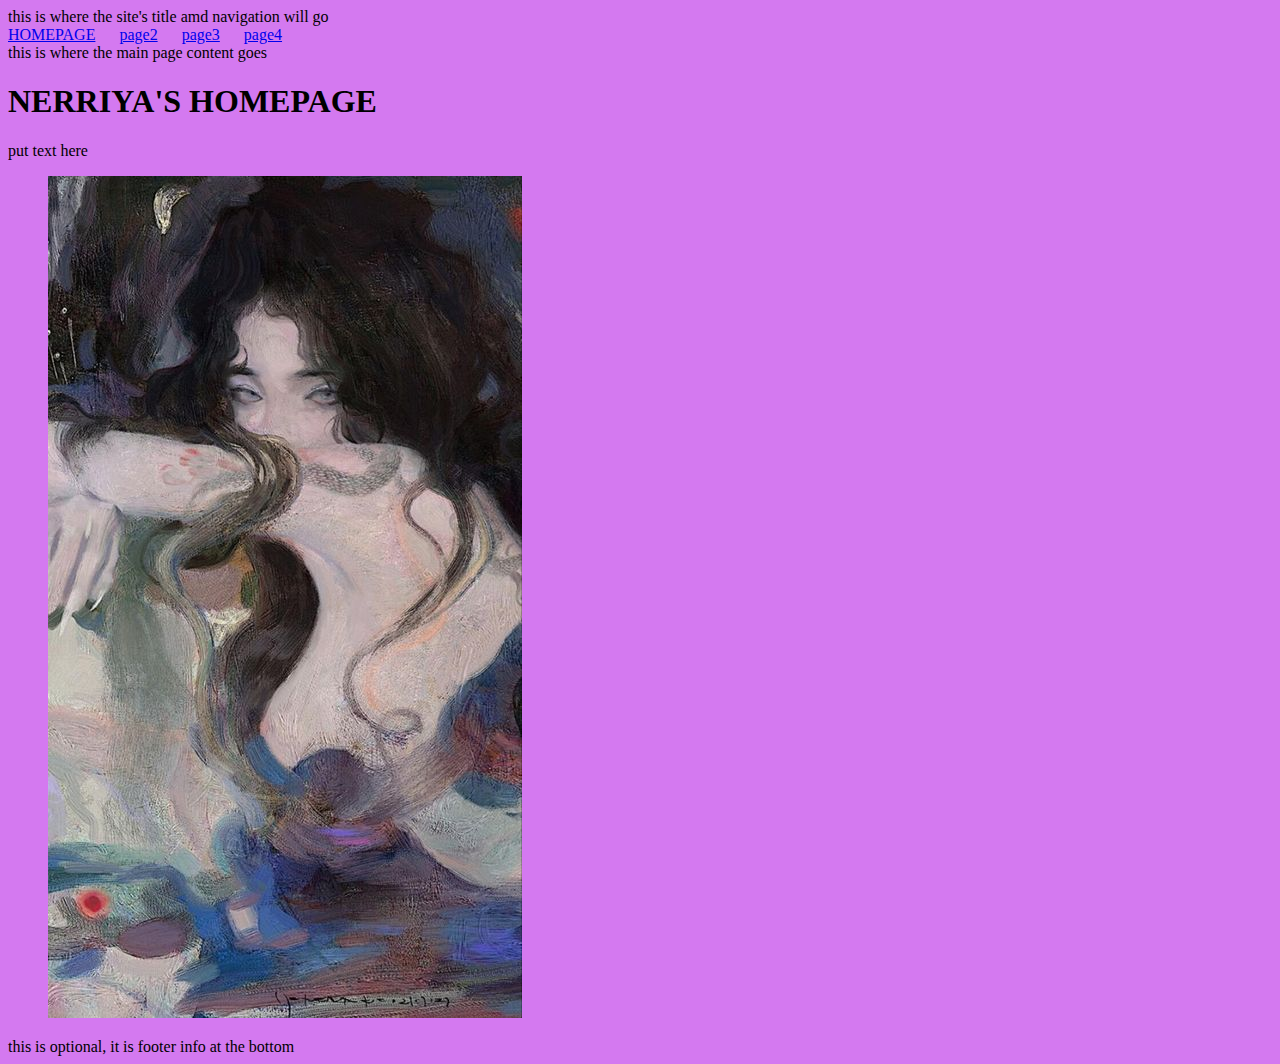
<file: index.html>
<!DOCTYPE html>
<html lang="en">
<head>
    <meta charset="UTF-8">
    <meta name="viewport" content="width=device-width, initial-scale=1.0">
    <title>Document</title>
    <link rel="stylesheet" href="style.css">
</head>
<body>
  <header>
    this is where the site's title amd navigation will go
    <nav>
      <ul>
        <li><a href="index.html">HOMEPAGE</a></li>
        <li><a href="page2.html">page2</a></li>
        <li><a href="page3.html">page3</a></li>
        <li><a href="page4.html">page4</a></li>
        
      </ul>
    </nav>
  </header>  
  <main>
    this is where the main page content goes
    <h1>NERRIYA'S HOMEPAGE</h1>
    <p>put text here</p>
    <figure>
      <img src="images/mg1.jpg" alt="the mermaid within by yizheng ke">
      
    </figure>
  </main>
  <footer>
    this is optional, it is footer info at the bottom
  </footer>
</body>
</html>
</file>
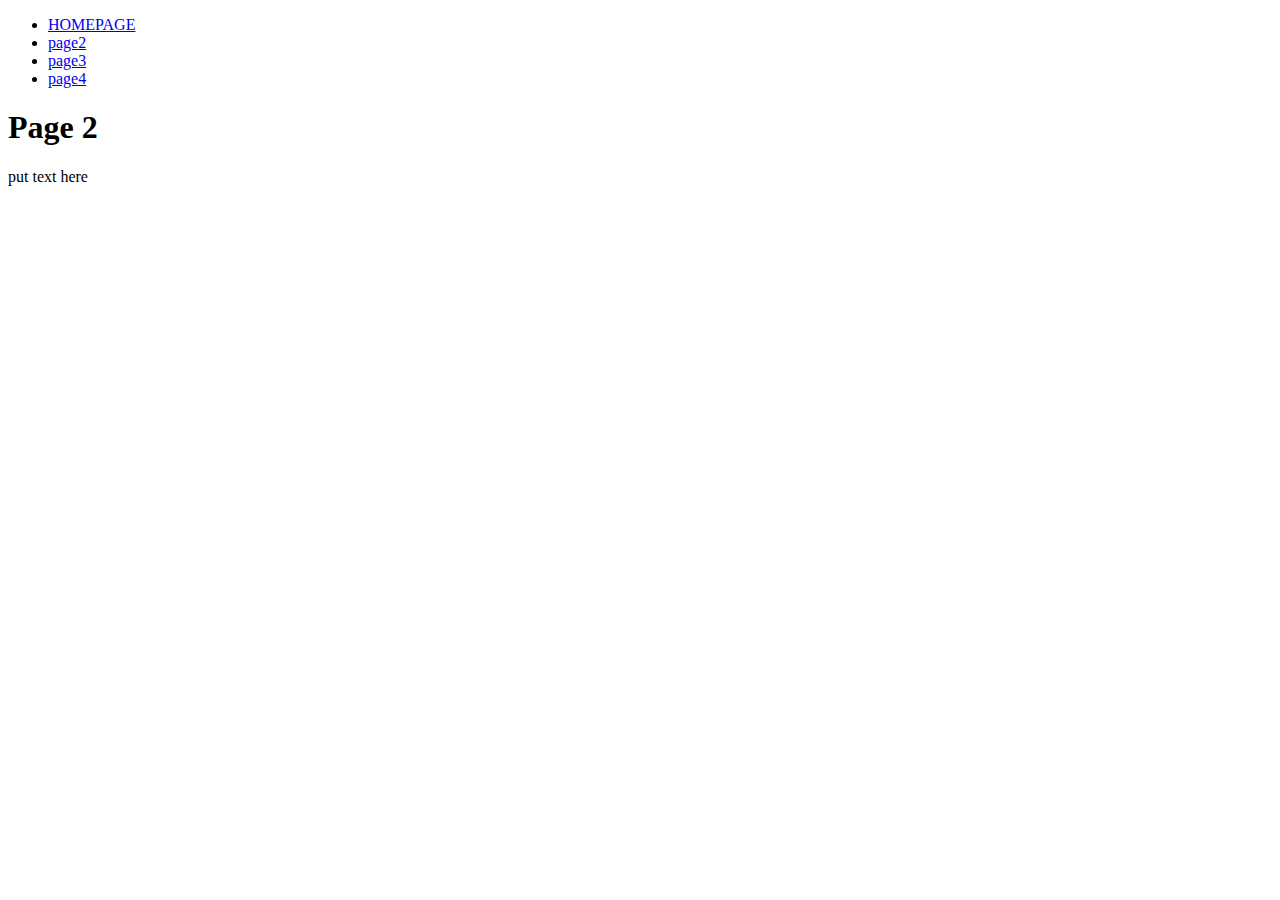
<file: page2.html>
<!DOCTYPE html>
<html lang="en">
<head>
    <meta charset="UTF-8">
    <meta name="viewport" content="width=device-width, initial-scale=1.0">
    <title>Document</title>
</head>
<body>
    <header>
        <nav>
            <ul>
              <li><a href="index.html">HOMEPAGE</a></li>
              <li><a href="page2.html">page2</a></li>
              <li><a href="page3.html">page3</a></li>
              <li><a href="page4.html">page4</a></li>
      
            </ul>
          </nav>
    </header>
    <main>
        <h1>Page 2</h1>
        <p>put text here</p>
    </main>
</body>
</html>
</file>
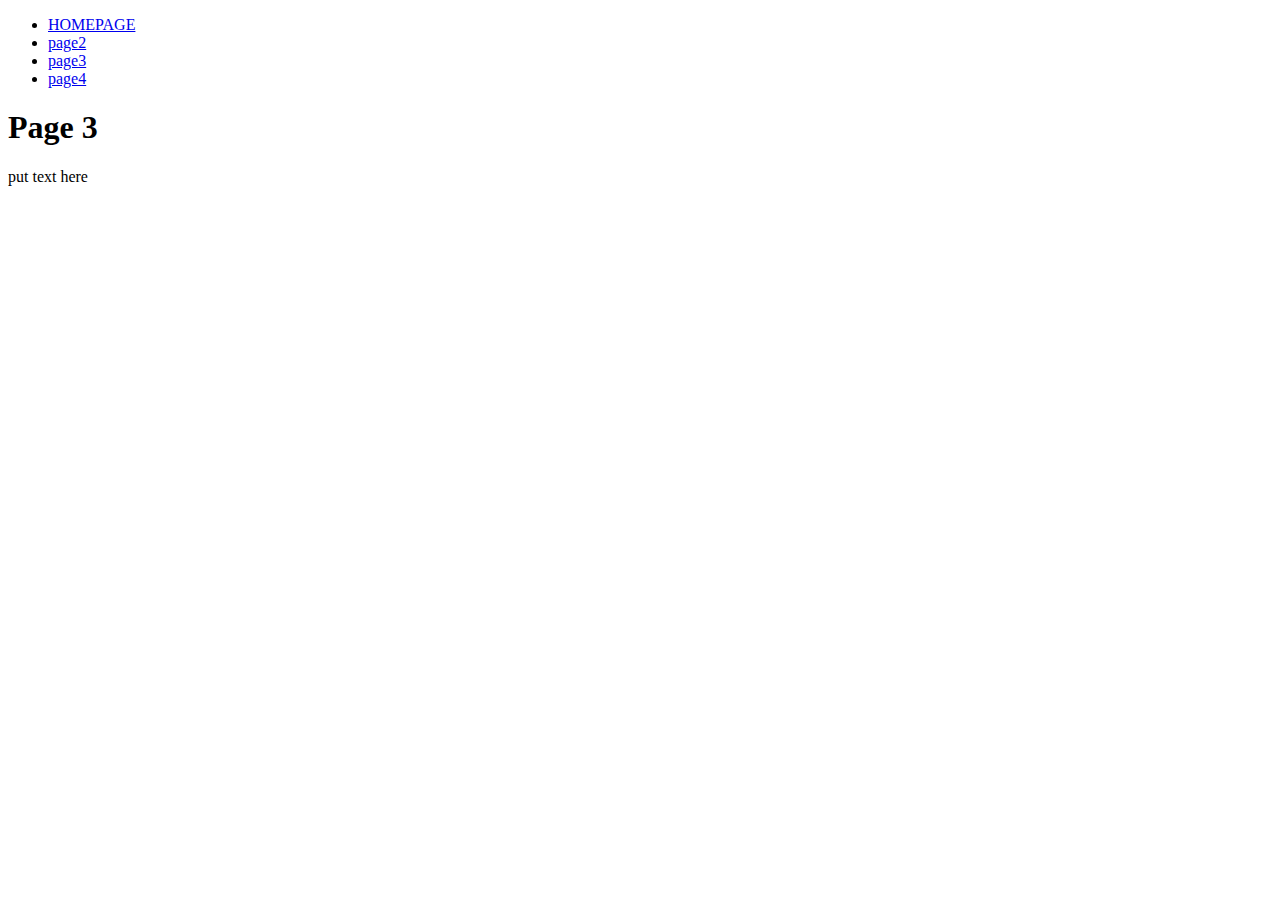
<file: page3.html>
<!DOCTYPE html>
<html lang="en">
<head>
    <meta charset="UTF-8">
    <meta name="viewport" content="width=device-width, initial-scale=1.0">
    <title>Document</title>
</head>
<body>
    <header>
        <nav>
            <ul>
              <li><a href="index.html">HOMEPAGE</a></li>
              <li><a href="page2.html">page2</a></li>
              <li><a href="page3.html">page3</a></li>
              <li><a href="page4.html">page4</a></li>
      
            </ul>
          </nav>
    </header>
    <main>
        <h1>Page 3</h1>
        <p>put text here</p>
    </main>
</body>
</html>
</file>
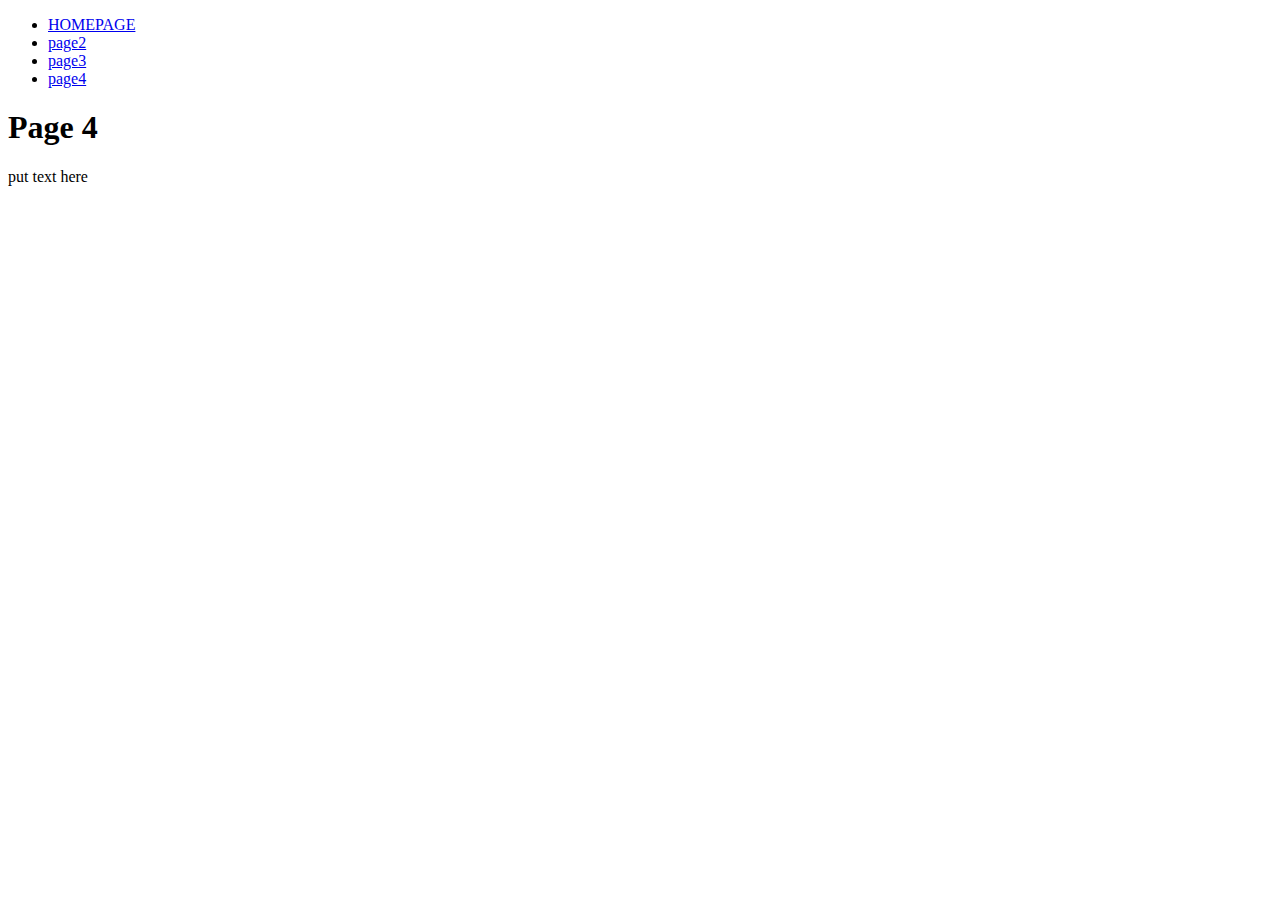
<file: page4.html>
<!DOCTYPE html>
<html lang="en">
<head>
    <meta charset="UTF-8">
    <meta name="viewport" content="width=device-width, initial-scale=1.0">
    <title>Document</title>
</head>
<body>
    <header>
        <nav>
            <ul>
              <li><a href="index.html">HOMEPAGE</a></li>
              <li><a href="page2.html">page2</a></li>
              <li><a href="page3.html">page3</a></li>
              <li><a href="page4.html">page4</a></li>
      
      
      
            </ul>
          </nav>
    </header>
    <main>
        <h1>Page 4</h1>
        <p>put text here</p>
    </main>
</body>
</html>
</file>
<file: style.css>
img, video{
    max-width: 100%;
    height: auto;
}

nav ul {
    list-style: none;
    padding: 0;
    margin: 0;
}

nav li {
    display: inline-block;
    margin-right: 20px;
}

body {
    background-color: rgb(212, 121, 240);
}
</file>
